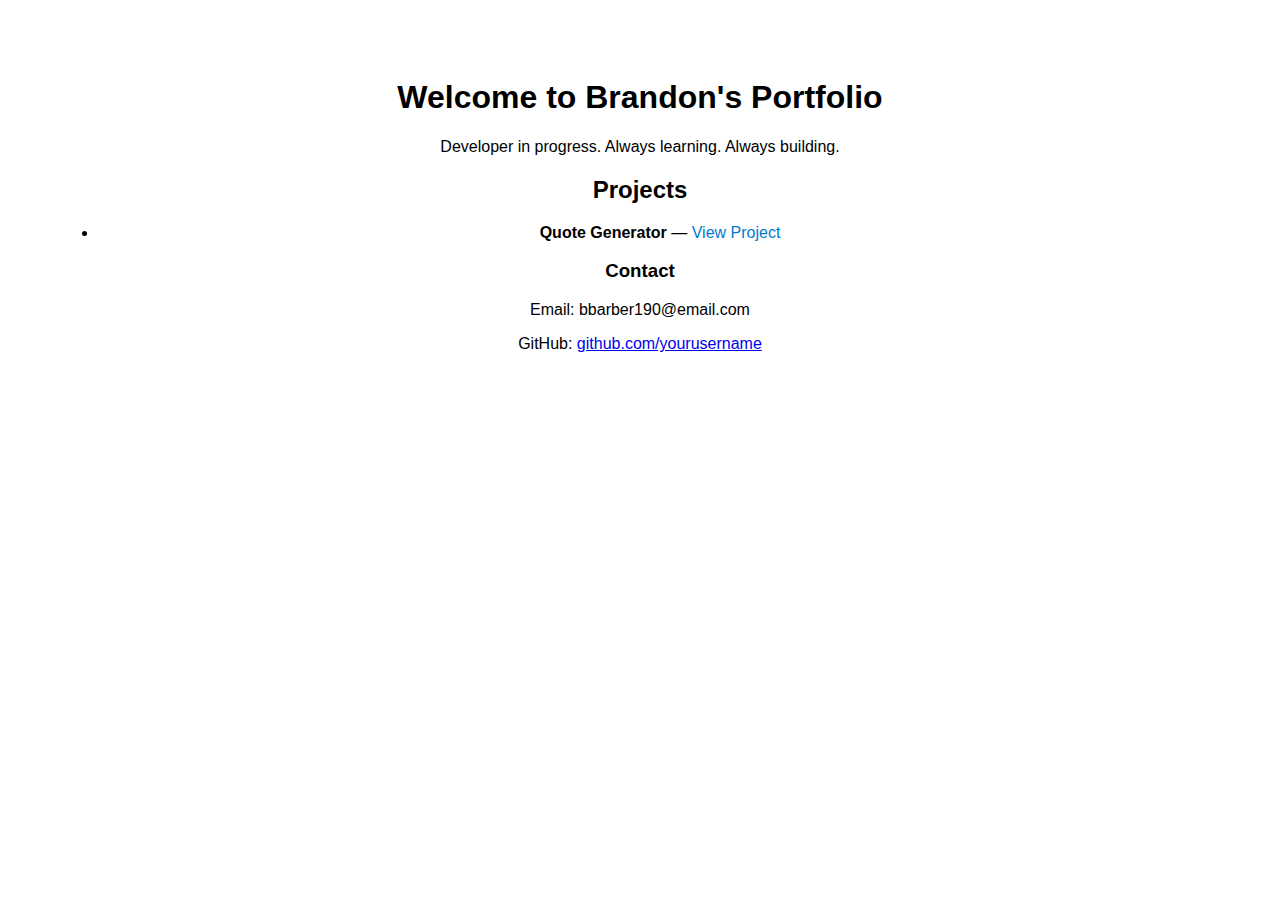
<file: index.html>
<!DOCTYPE html>
<html lang="en">
<head>
  <meta charset="UTF-8" />
  <meta name="viewport" content="width=device-width, initial-scale=1.0" />
  <title>Brandon's Portfolio</title>
  <style>
    body {
      font-family: Arial, sans-serif;
      text-align: center;
      padding: 50px;
    }
    .projects a {
      color: #007acc;
      text-decoration: none;
    }
  </style>
</head>
<body>
  <h1>Welcome to Brandon's Portfolio</h1>
  <p>Developer in progress. Always learning. Always building.</p>

  <section class="projects">
    <h2>Projects</h2>
    <ul>
      <li>
        <strong>Quote Generator</strong> — 
        <a href="quote-generator.html" target="_blank">View Project</a>
      </li>
    </ul>
  </section>
</body>
</html>



  <h3>Contact</h3>
  <p>Email: bbarber190@email.com</p>
  <p>GitHub: <a href="https://github.com/bbarber190">github.com/yourusername</a></p>
</body>
</html>
</file>
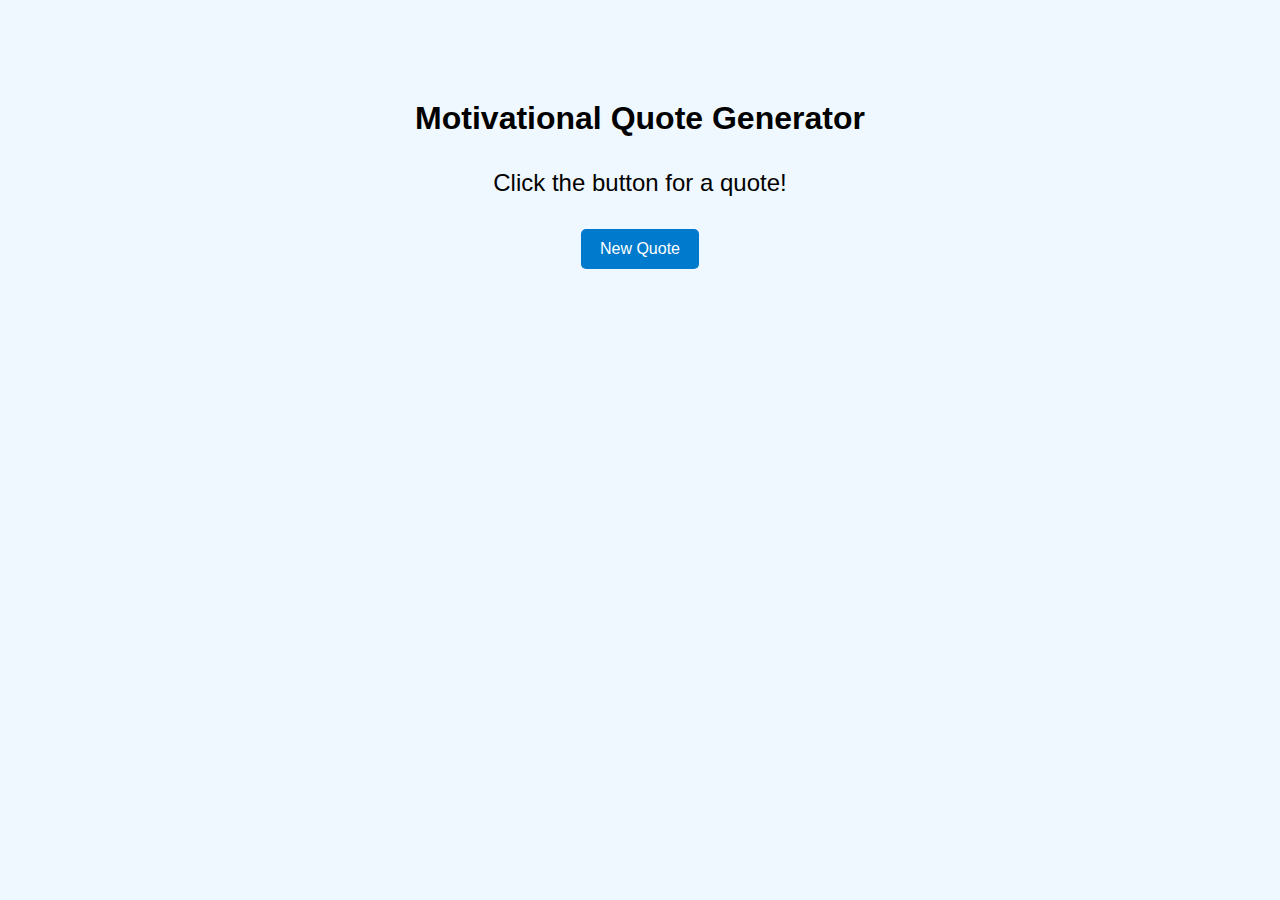
<file: quote-generator.html>
<!DOCTYPE html>
<html lang="en">
<head>
  <meta charset="UTF-8" />
  <meta name="viewport" content="width=device-width, initial-scale=1.0"/>
  <title>Random Quote Generator</title>
  <style>
    body {
      font-family: sans-serif;
      text-align: center;
      margin-top: 100px;
      background: #f0f8ff;
    }
    #quote-box {
      font-size: 1.5rem;
      margin: 2rem;
    }
    button {
      padding: 0.7rem 1.2rem;
      font-size: 1rem;
      background: #007acc;
      color: white;
      border: none;
      border-radius: 5px;
    }
  </style>
</head>
<body>
  <h1>Motivational Quote Generator</h1>
  <div id="quote-box">Click the button for a quote!</div>
  <button onclick="generateQuote()">New Quote</button>

  <script>
    const quotes = [
      "Fall seven times, stand up eight.",
      "The only limit is your mind.",
      "Code. Sleep. Repeat.",
      "Discipline > Motivation.",
      "Don’t watch the clock; do what it does — keep going.",
      "Push through. It's worth it."
    ];

    function generateQuote() {
      const box = document.getElementById('quote-box');
      const randomIndex = Math.floor(Math.random() * quotes.length);
      box.textContent = quotes[randomIndex];
    }
  </script>
</body>
</html>
</file>
